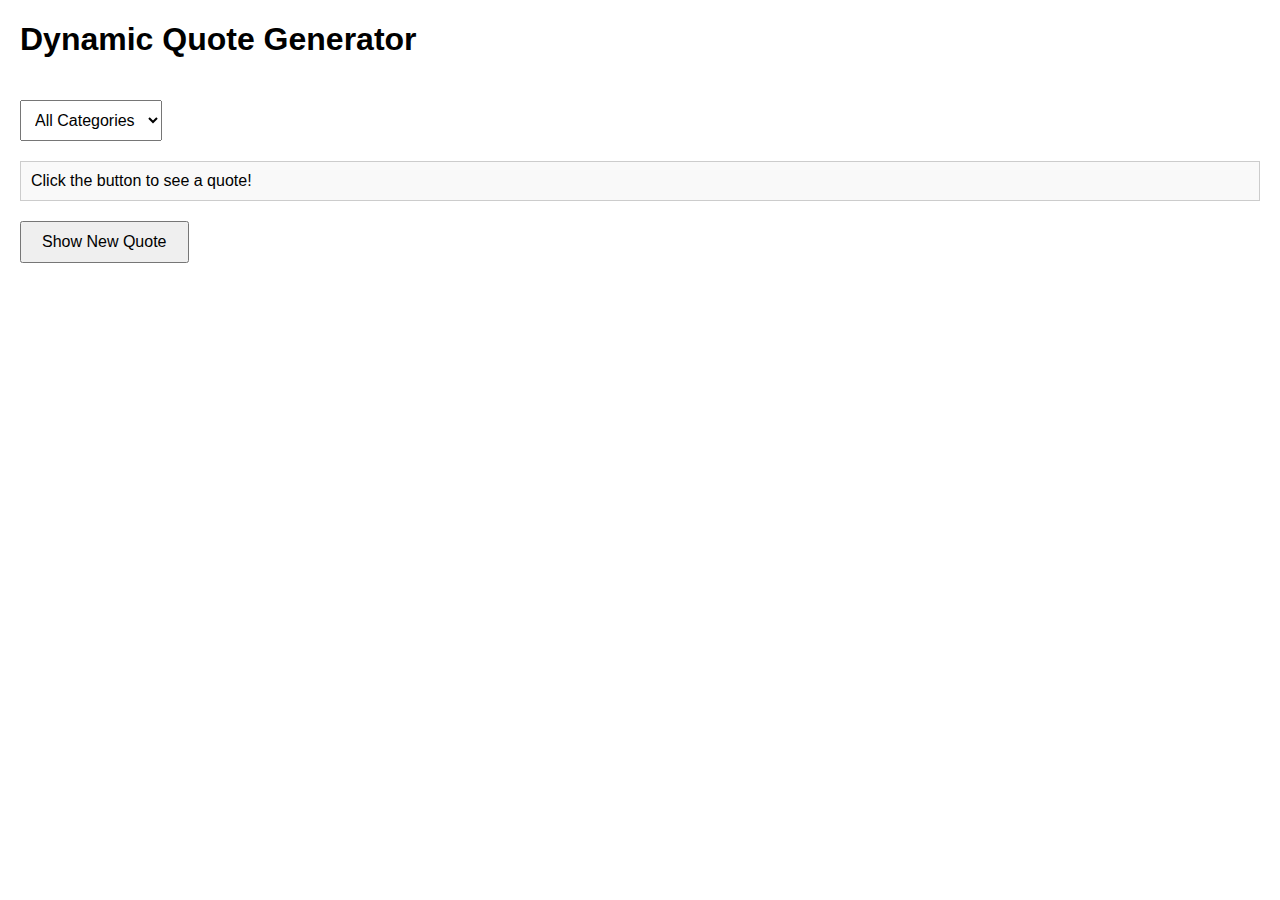
<file: dom-manipulation/index.html>
<!DOCTYPE html>
<html lang="en">
<head>
  <meta charset="UTF-8">
  <meta name="viewport" content="width=device-width, initial-scale=1.0">
  <title>Dynamic Quote Generator</title>
  <style>
    body {
      font-family: Arial, sans-serif;
      margin: 20px;
    }
    #quoteDisplay {
      margin: 20px 0;
      padding: 10px;
      border: 1px solid #ccc;
      background-color: #f9f9f9;
    }
    #newQuote {
      padding: 10px 20px;
      font-size: 16px;
      cursor: pointer;
    }
    #addQuoteForm {
      margin-top: 20px;
    }
    #addQuoteForm input {
      padding: 10px;
      margin-right: 10px;
      font-size: 16px;
    }
    #addQuoteForm button {
      padding: 10px 20px;
      font-size: 16px;
      cursor: pointer;
    }
    #categoryFilter {
      margin-top: 20px;
      padding: 10px;
      font-size: 16px;
    }
  </style>
</head>
<body>
  <h1>Dynamic Quote Generator</h1>
  <select id="categoryFilter" onchange="filterQuotes()">
    <option value="all">All Categories</option>
    <!-- Dynamically populated categories -->
  </select>
  <div id="quoteDisplay">Click the button to see a quote!</div>
  <button id="newQuote">Show New Quote</button>

  <script src="script.js"></script>
</body>
</html>
</file>
